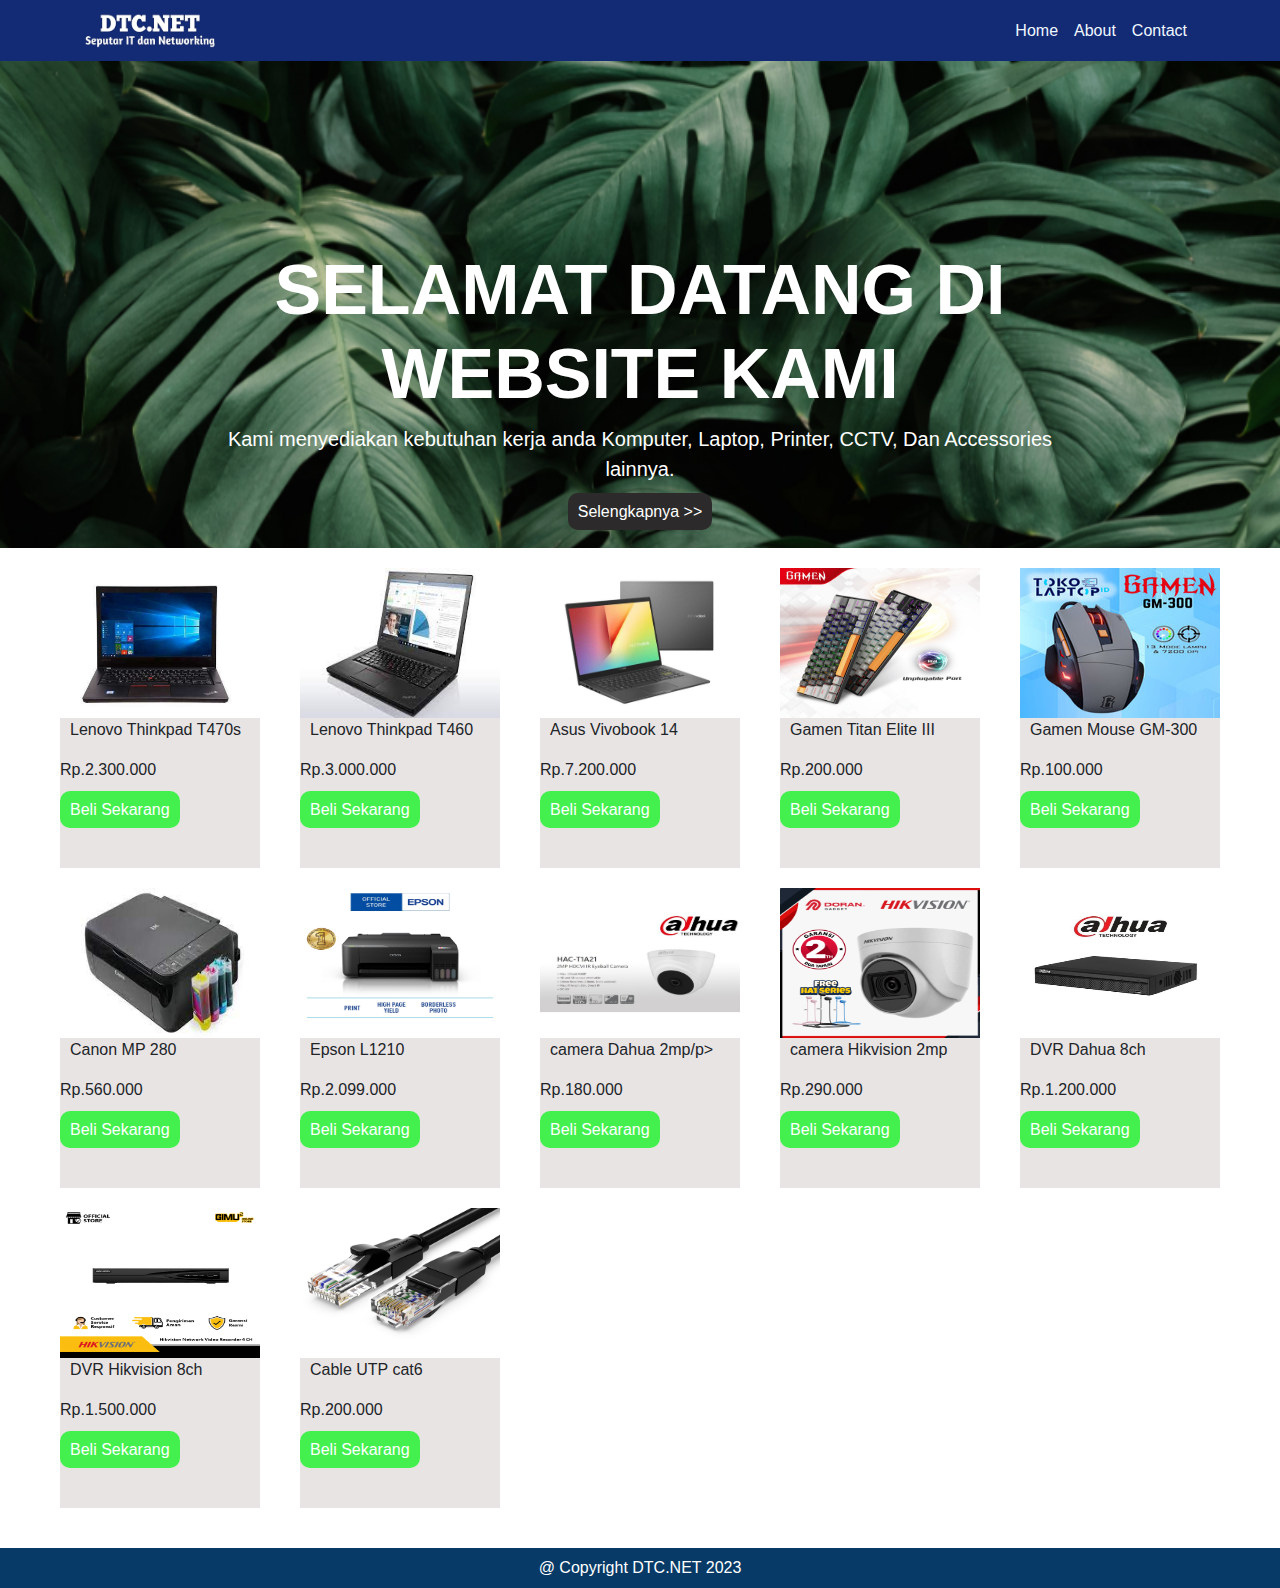
<file: index.html>
<!DOCTYPE html>
<html lang="en">
<head>
    <meta charset="UTF-8">
    <meta name="viewport" content="width=device-width, initial-scale=1.0">
    <!-- Required meta tags -->
    <meta charset="utf-8">
    <meta name="viewport" content="width=device-width, initial-scale=1, shrink-to-fit=no">

    <!-- Bootstrap CSS -->
    <link rel="stylesheet" href="style.css">
    <link rel="stylesheet" href="https://cdn.jsdelivr.net/npm/bootstrap@4.3.1/dist/css/bootstrap.min.css" integrity="sha384-ggOyR0iXCbMQv3Xipma34MD+dH/1fQ784/j6cY/iJTQUOhcWr7x9JvoRxT2MZw1T" crossorigin="anonymous">

    <title>Home | DTC.NET</title>
</head>
<body>
  <div class="mt-5"> 
    <div class="container">
        <nav class="navbar navbar-expand-lg navbar-light bg fixed-top"> 
              <div class="container">
                  <a class="navbar-brand" href="index.html"><img src="1613104596415.png"width="130px" height="35px"><a><br>
                      <button class="navbar-toggler navbar-toggler-right " style="margin-bottom: 15px;"  type="button" data-toggle="collapse" data-target="#navbarNavAltMarkup" aria-controls="navbarNavAltMarkup" aria-expanded="false" aria-label="Toggle navigation">
                          <span class="navbar-toggler-icon"></span>
                      </button>
                    <div class="collapse navbar-collapse" id="navbarNavAltMarkup">
                      <div class="navbar-nav ml-auto">
                        <a class="nav-item nav-link active" href="index.html" style="color: aliceblue;">Home<span class="sr-only">(current)</span></a>
                        <a class="nav-item nav-link active" href="about.html" style="color: aliceblue;">About</a>
                        <a class="nav-item nav-link active" href="contact.html" style="color: aliceblue;">Contact</a>
                      </div>
                    </div>
              </div>
          </nav>
      </div>
  </div> 
      
  <div class="header ">
        <h1>SELAMAT DATANG DI WEBSITE KAMI</h1>
        <p>Kami menyediakan kebutuhan kerja anda Komputer, Laptop, Printer, CCTV, Dan Accessories lainnya.</p>
        <a href="https://wa.me/6289621771716?text=I'm%20interested%20in%20your%20store">Selengkapnya >></a>
  </div>

        <div class="nama-produk">
            <div class="produk">
                <img src="cbd9808b669242b0e0d7685212abe78d-hi (1).jpg">
                <p class="nama">Lenovo Thinkpad T470s</p>
                <p class="harga">Rp.2.300.000</p>
                <a href="https://wa.me/6285384627289?text=I'm%20interested%20in%20your%20set%20cutie%20sale">Beli Sekarang</a>
            </div>
        
            <div class="produk">
                <img src="download.jpg">
                <p class="nama">Lenovo Thinkpad T460</p>
                <p class="harga">Rp.3.000.000</p>
                <a href="https://wa.me/6285384627289?text=I'm%20interested%20in%20your%20set%20cutie%20sale">Beli Sekarang</a>
            </div>
            <div class="produk">
                <img src="Image-source-urbandigital.id_.jpg">
                <p class="nama">Asus Vivobook 14</p>
                <p class="harga">Rp.7.200.000</p>
                <a href="https://wa.me/6285384627289?text=I'm%20interested%20in%20your%20set%20cutie%20sale">Beli Sekarang</a>
            </div>
            <div class="produk">
                <img src="id-11134601-7qul7-li73fmfdqu1i18.png">
                <p class="nama">Gamen Titan Elite III</p>
                <p class="harga">Rp.200.000</p>
                <a href="https://wa.me/6285384627289?text=I'm%20interested%20in%20your%20set%20cutie%20sale">Beli Sekarang</a>
            </div>
            <div class="produk">
                <img src="5454b769-29e9-403f-bf7a-666d83c2b411.png">
                <p class="nama">Gamen Mouse GM-300</p>
                <p class="harga">Rp.100.000</p>
                <a href="https://wa.me/6285384627289?text=I'm%20interested%20in%20your%20set%20cutie%20sale">Beli Sekarang</a>
            </div>
            <div class="produk">
                <img src="download (1).jpg">
                <p class="nama">Canon MP 280</p>
                <p class="harga">Rp.560.000</p>
                <a href="https://wa.me/6285384627289?text=I'm%20interested%20in%20your%20set%20cutie%20sale">Beli Sekarang</a>
            </div>
            <div class="produk">
                <img src="id-11134201-23030-c0f619plpwovb6.jpg">
                <p class="nama">Epson L1210</p>
                <p class="harga">Rp.2.099.000</p>
                <a href="https://wa.me/6285384627289?text=I'm%20interested%20in%20your%20set%20cutie%20sale">Beli Sekarang</a>
            </div>
            <div class="produk">
                <img src="bfc0aea0a2f45780be5a0fa53ea60a91.jpg">
                <p class="nama">camera Dahua 2mp/p>
                <p class="harga">Rp.180.000</p>
                <a href="https://wa.me/6285384627289?text=I'm%20interested%20in%20your%20set%20cutie%20sale">Beli Sekarang</a>
            </div>
            <div class="produk">
                <img src="id-11134201-23020-7pjr0458i2nv9b.jpg">
                <p class="nama">camera Hikvision 2mp</p>
                <p class="harga">Rp.290.000</p>
                <a href="https://wa.me/6285384627289?text=I'm%20interested%20in%20your%20set%20cutie%20sale">Beli Sekarang</a>
            </div>
            <div class="produk">
                <img src="68ea894c9065cac8ad8c0ebbe2275864.jpg">
                <p class="nama">DVR Dahua 8ch</p>
                <p class="harga">Rp.1.200.000</p>
                <a href="https://wa.me/6285384627289?text=I'm%20interested%20in%20your%20set%20cutie%20sale">Beli Sekarang</a>
            </div>
            <div class="produk">
                <img src="id-11134207-7qukw-likgwpz1wuooc6.jpg">
                <p class="nama">DVR Hikvision 8ch</p>
                <p class="harga">Rp.1.500.000</p>
                <a href="https://wa.me/6285384627289?text=I'm%20interested%20in%20your%20set%20cutie%20sale">Beli Sekarang</a>
            </div>
            <div class="produk">
                <img src="4fe767686754253f625023c27b8e2df5.jpg">
                <p class="nama">Cable UTP cat6</p>
                <p class="harga">Rp.200.000</p>
                <a href="https://wa.me/6285384627289?text=I'm%20interested%20in%20your%20set%20cutie%20sale">Beli Sekarang</a>
            </div>
            
    </div>
      



    <div class="footer">
        <p>@ Copyright DTC.NET 2023</p>
    </div>







    <!-- Optional JavaScript -->
    <!-- jQuery first, then Popper.js, then Bootstrap JS -->
    <script src="https://code.jquery.com/jquery-3.3.1.slim.min.js" integrity="sha384-q8i/X+965DzO0rT7abK41JStQIAqVgRVzpbzo5smXKp4YfRvH+8abtTE1Pi6jizo" crossorigin="anonymous"></script>
    <script src="https://cdn.jsdelivr.net/npm/popper.js@1.14.7/dist/umd/popper.min.js" integrity="sha384-UO2eT0CpHqdSJQ6hJty5KVphtPhzWj9WO1clHTMGa3JDZwrnQq4sF86dIHNDz0W1" crossorigin="anonymous"></script>
    <script src="https://cdn.jsdelivr.net/npm/bootstrap@4.3.1/dist/js/bootstrap.min.js" integrity="sha384-JjSmVgyd0p3pXB1rRibZUAYoIIy6OrQ6VrjIEaFf/nJGzIxFDsf4x0xIM+B07jRM" crossorigin="anonymous"></script>
  </body>
</html>
</body>
</html>
</body>
</html>
</file>
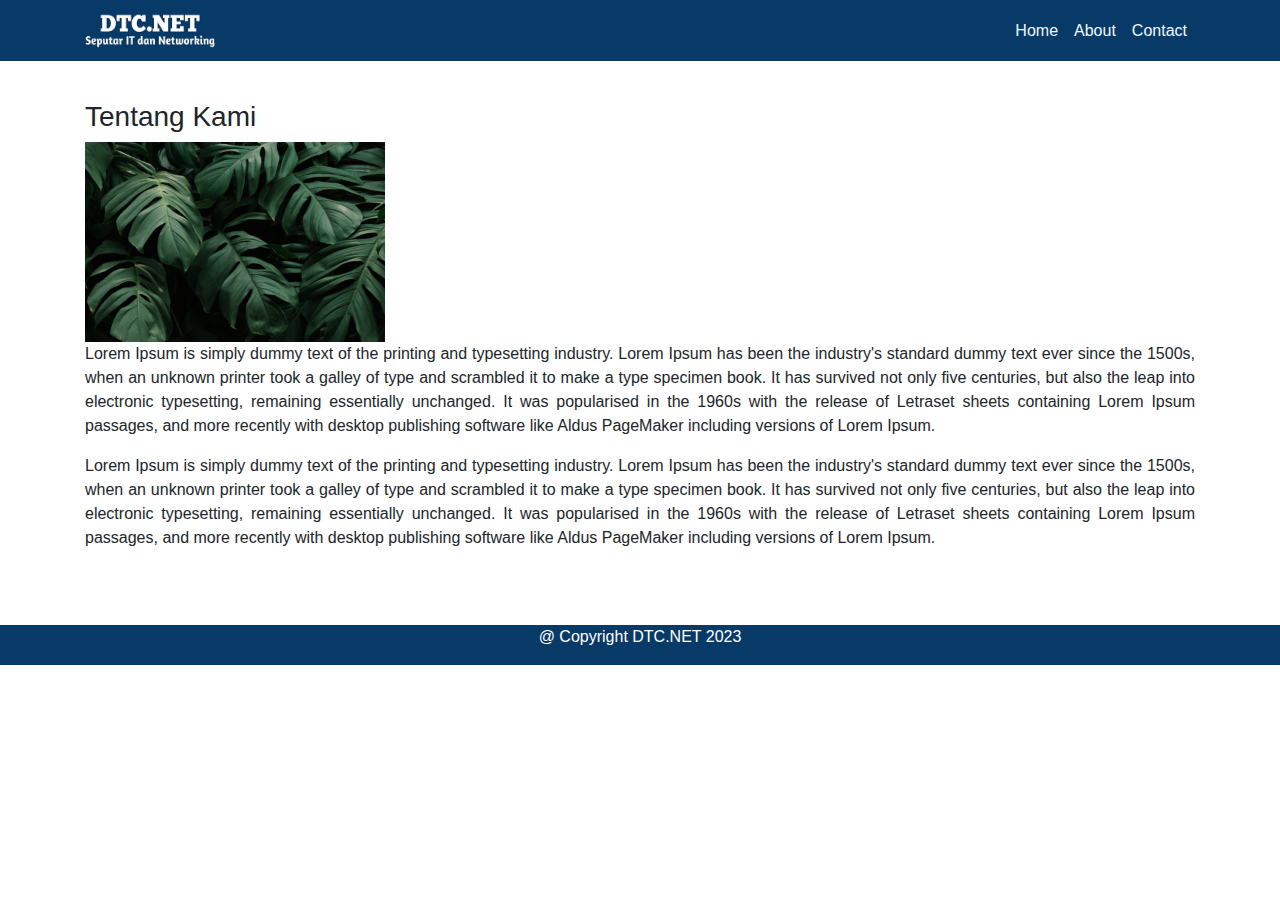
<file: about.html>
<!DOCTYPE html>
<html lang="en">
<head>
    <meta charset="UTF-8">
    <meta name="viewport" content="width=device-width, initial-scale=1.0">
    <!-- Required meta tags -->
    <meta charset="utf-8">
    <meta name="viewport" content="width=device-width, initial-scale=1, shrink-to-fit=no">

    <!-- Bootstrap CSS -->
    <link rel="stylesheet" href="about.css">
    <link rel="stylesheet" href="https://cdn.jsdelivr.net/npm/bootstrap@4.3.1/dist/css/bootstrap.min.css" integrity="sha384-ggOyR0iXCbMQv3Xipma34MD+dH/1fQ784/j6cY/iJTQUOhcWr7x9JvoRxT2MZw1T" crossorigin="anonymous">

    <title>About | DTC.NET</title>
</head>
<body>
  <div class="mt-5"> 
    <div class="container">
        <nav class="navbar navbar-expand-lg navbar-light bg fixed-top"> 
              <div class="container">
                  <a class="navbar-brand" href="index.html"><img src="1613104596415.png"width="130px" height="35px"><a><br>
                      <button class="navbar-toggler navbar-toggler-right " style="margin-bottom: 15px;"  type="button" data-toggle="collapse" data-target="#navbarNavAltMarkup" aria-controls="navbarNavAltMarkup" aria-expanded="false" aria-label="Toggle navigation">
                          <span class="navbar-toggler-icon"></span>
                      </button>
                    <div class="collapse navbar-collapse" id="navbarNavAltMarkup">
                      <div class="navbar-nav ml-auto">
                        <a class="nav-item nav-link active" href="index.html" style="color: aliceblue;">Home<span class="sr-only">(current)</span></a>
                        <a class="nav-item nav-link active" href="about.html" style="color: aliceblue;">About</a>
                        <a class="nav-item nav-link active" href="contact.html" style="color: aliceblue;">Contact</a>
                      </div>
                    </div>
              </div>
          </nav>
      </div>
  </div> 
      
 <div class="container">
<div class="about">
  <h3>Tentang Kami</h3>
  <img src="Untitled design.png" alt="#" >

  <div class="parg1">
  <p>
      Lorem Ipsum is simply dummy text of the printing and typesetting industry. Lorem Ipsum has been the industry's standard dummy text ever since the 1500s, when an unknown printer took a galley of type and scrambled 
      it to make a type specimen book. It has survived not only five centuries, but also the leap into electronic typesetting, remaining essentially unchanged. It was popularised in the 1960s with the release of Letraset 
      sheets containing Lorem Ipsum passages, and more recently with desktop publishing software like Aldus PageMaker including versions of Lorem Ipsum.
  </p>
  <p>
      Lorem Ipsum is simply dummy text of the printing and typesetting industry. Lorem Ipsum has been the industry's standard dummy text ever since the 1500s, when an unknown printer took a galley of type and scrambled 
      it to make a type specimen book. It has survived not only five centuries, but also the leap into electronic typesetting, remaining essentially unchanged. It was popularised in the 1960s with the release of Letraset 
      sheets containing Lorem Ipsum passages, and more recently with desktop publishing software like Aldus PageMaker including versions of Lorem Ipsum.
  </p>
  </div>
</div></div>

<div class="footer">
    <p>@ Copyright DTC.NET 2023</p>
</div>



    <!-- Optional JavaScript -->
    <!-- jQuery first, then Popper.js, then Bootstrap JS -->
    <script src="https://code.jquery.com/jquery-3.3.1.slim.min.js" integrity="sha384-q8i/X+965DzO0rT7abK41JStQIAqVgRVzpbzo5smXKp4YfRvH+8abtTE1Pi6jizo" crossorigin="anonymous"></script>
    <script src="https://cdn.jsdelivr.net/npm/popper.js@1.14.7/dist/umd/popper.min.js" integrity="sha384-UO2eT0CpHqdSJQ6hJty5KVphtPhzWj9WO1clHTMGa3JDZwrnQq4sF86dIHNDz0W1" crossorigin="anonymous"></script>
    <script src="https://cdn.jsdelivr.net/npm/bootstrap@4.3.1/dist/js/bootstrap.min.js" integrity="sha384-JjSmVgyd0p3pXB1rRibZUAYoIIy6OrQ6VrjIEaFf/nJGzIxFDsf4x0xIM+B07jRM" crossorigin="anonymous"></script>
  </body>
</html>
</body>
</html>
</body>
</html>
</file>
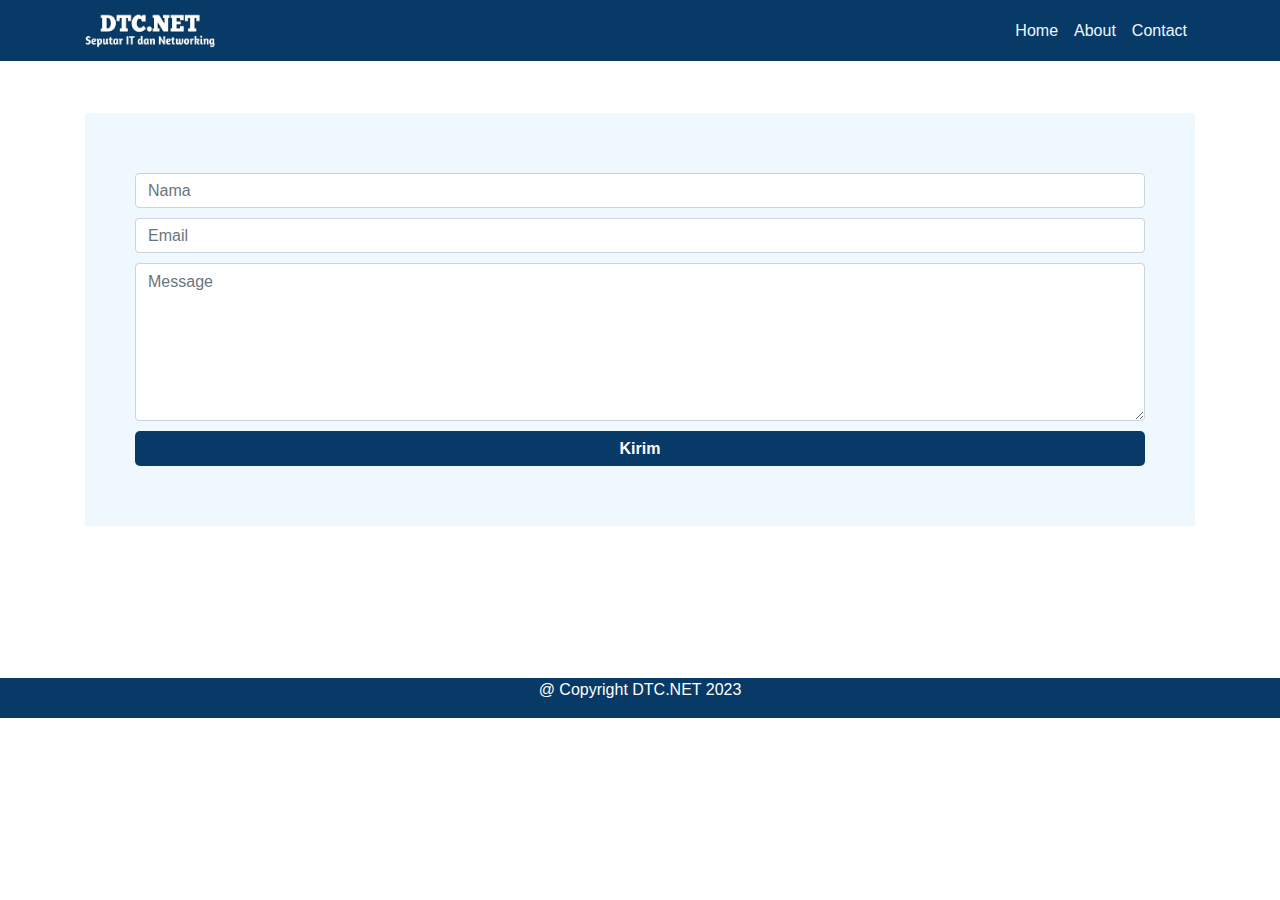
<file: contact.html>
<!DOCTYPE html>
<html lang="en">
<head>
    <meta charset="UTF-8">
    <meta name="viewport" content="width=device-width, initial-scale=1.0">
    <!-- Required meta tags -->
    <meta charset="utf-8">
    <meta name="viewport" content="width=device-width, initial-scale=1, shrink-to-fit=no">

    <!-- Bootstrap CSS -->
    <link rel="stylesheet" href="contact.css">
    <link rel="stylesheet" href="https://cdn.jsdelivr.net/npm/bootstrap@4.3.1/dist/css/bootstrap.min.css" integrity="sha384-ggOyR0iXCbMQv3Xipma34MD+dH/1fQ784/j6cY/iJTQUOhcWr7x9JvoRxT2MZw1T" crossorigin="anonymous">

    <title>Contact | DTC>NET</title>
</head>
<body>
  <div class="mt-5"> 
    <div class="container">
        <nav class="navbar navbar-expand-lg navbar-light bg fixed-top"> 
              <div class="container">
                  <a class="navbar-brand" href="index.html"><img src="1613104596415.png"width="130px" height="35px"><a><br>
                      <button class="navbar-toggler navbar-toggler-right " style="margin-bottom: 15px;"  type="button" data-toggle="collapse" data-target="#navbarNavAltMarkup" aria-controls="navbarNavAltMarkup" aria-expanded="false" aria-label="Toggle navigation">
                          <span class="navbar-toggler-icon"></span>
                      </button>
                    <div class="collapse navbar-collapse" id="navbarNavAltMarkup">
                      <div class="navbar-nav ml-auto">
                        <a class="nav-item nav-link active" href="index.html" style="color: aliceblue;">Home<span class="sr-only">(current)</span></a>
                        <a class="nav-item nav-link active" href="about.html" style="color: aliceblue;">About</a>
                        <a class="nav-item nav-link active" href="contact.html" style="color: aliceblue;">Contact</a>
                      </div>
                    </div>
              </div>
          </nav>
      </div>
  </div> 
      
 
<div class="container" >
   
    <div class="kontak-form">
      <form action="suryaridhonisaputra173@gmail.com" method="POST">
        <div class="input">
          <input type="text" class="form-control" name="name" placeholder="Nama" id="name">
        </div>
    
        <div class="input">
          <input type="email" class="form-control" name="email" placeholder="Email" id="email">
        </div>
    
        <div class="textarea">
          <textarea name="message" rows="6" class="form-control" id="Pesan" placeholder="Message"></textarea>
        </div>
    
        <div class="button">
          <input type="submit" class="form-control submit-btn" value="Kirim">
        </div>
    
    </form>
    </div></div>




    <div class="footer">
        <p>@ Copyright DTC.NET 2023</p>
    </div>



    <!-- Optional JavaScript -->
    <!-- jQuery first, then Popper.js, then Bootstrap JS -->
    <script src="https://code.jquery.com/jquery-3.3.1.slim.min.js" integrity="sha384-q8i/X+965DzO0rT7abK41JStQIAqVgRVzpbzo5smXKp4YfRvH+8abtTE1Pi6jizo" crossorigin="anonymous"></script>
    <script src="https://cdn.jsdelivr.net/npm/popper.js@1.14.7/dist/umd/popper.min.js" integrity="sha384-UO2eT0CpHqdSJQ6hJty5KVphtPhzWj9WO1clHTMGa3JDZwrnQq4sF86dIHNDz0W1" crossorigin="anonymous"></script>
    <script src="https://cdn.jsdelivr.net/npm/bootstrap@4.3.1/dist/js/bootstrap.min.js" integrity="sha384-JjSmVgyd0p3pXB1rRibZUAYoIIy6OrQ6VrjIEaFf/nJGzIxFDsf4x0xIM+B07jRM" crossorigin="anonymous"></script>
  </body>
</html>
</body>
</html>
</body>
</html>
</file>
<file: style.css>
.navbar{
    background-color:#132a75;

    font-family: sans-serif;
    font-size: 16px;
    font-weight: 500;
    
}
.jumbotron-fluid{
    background-color:#ffffff;
    padding-top: 1px;
}
    
.education{
    background-color:#ace7ff;
}


section{
    min-height: 500px;
    align-content: center;
}
body{
    background-color: antiquewhite;
}
.col {
    padding-top: 100px;
}

section#education {
    padding-top: 100px;
}
.dropdown{
    background-color:#ace7ff ;
}

.header{
    height: 500px;
    background-size: cover;
    background-image: url("Untitled design.png");
    text-align: center;
    padding: 200px;
}
.header h1{
    color: white;
    font-size: 70px;
    font-weight: 800;
 }

.header p{
    color: white;
    font-size: 20px;
}
.header a{
    border-radius: 10px;
    padding: 10px;
    background-color: #2c2a2a;
    text-decoration: none;
    color: white;
}

.header a:hover{
    color: white;
    background-color:rgb( green);
}
.p{
    text-align: justify;
}

.footer{
    background-color: #43f04e;
    text-align: center;
}

.produk{
    align-items: center;
    height: 300px;
    width: 200px;
    margin-left: 40px;
    background-color: rgb(233, 228, 228);
    margin-bottom: 20px;
    

}
.produk img{
    height: 150px;
    width: 200px;
}

.nama{
    color: rgb(0, 0, 0)
    font-size: 25px;
    font-weight: 400;
    margin-left: 10px;
}

.produk a{
    border-radius: 10px;
    padding: 10px;
    background-color: #43f04e;
    text-decoration: none;
    color: white;
   
}
.nama-produk{
    display: flex;
    flex-wrap: wrap;
    padding: 20px;
}
.harga{
    margin-bottom: ;
}

.footer{
    background-color: rgb(7, 58, 102);
    text-align: center;
    color:white;
    height: 40px;
    padding-top: 8px;
}

@media screen and ( max-width: 768px){
    .header{
        height:250px;
        background-image: url("Untitled design.png");
        text-align: center;
        padding: 50px;
        margin-bottom: 50px;
    }
    .header h1{
        color: rgb(255, 255, 255);
        font-size: 20px;
     }
    
    .header p{
        color: rgb(255, 255, 255);
        font-size: 15px;
    }   
    .header a{
        border-radius: 10px;
        padding: 10px;
        background-color: #43f04e;
        text-decoration: none;
        color: white;
    }
    
    .header a:hover{
        color: white;
        background-color:rgb( green);
    }
    .p{
        text-align: justify;
    }
    
    .footer{
        background-color: rgb(7, 58, 102);
        text-align: center;
        color:white;
        height: 40px;
        padding-top: 8px;
    }
    
    .produk{
        align-items: center;
        height: 300px;
        width: 150px;
        margin-left: 20px;
        background-color: rgb(233, 228, 228);
        margin-bottom: 40px;
        
    
    }
    .produk img{
        
        height: 150px;
        width: 150px;
    }
    
    .nama{
        color: black;
        font-size: 15px;
        font-weight: 400;
        margin-left: 10px;
    }
    
    .produk a{
        
        border-radius: 10px;
        padding: 10px;
        background-color: #43f04e;
        text-decoration: none;
        color: white;
       
    }
    .nama-produk{
        display: flex;
        flex-wrap: wrap;
        padding: 20px;
    }
    .harga{
        margin-bottom: ;
    }
   
}
</file>
<file: about.css>
.header {
    background-color: rgb(7, 58, 102);

}
.navbar{
    background-color: rgb(7, 58, 102);
    font-family: sans-serif;
    font-size: 16px;
    font-weight: 500;
    
}



body {
    width: 100%;
    height: auto;
}
.about img{
    
    width: 300px;
    height: 200px;
}



.parg1 {
    text-align: justify;
}



.about{
    margin-top: 100px;
    margin-bottom: 5cm;
}

.footer{
    background-color: rgb(7, 58, 102);
    text-align: center;
    color:white;
    height: 40px;
    margin-top: -3cm;
}

@media screen and(max-width:768px) {
    .parg1 {
        text-align: justify;
    }
    .p{
        font-size: small;
    }
}
</file>
<file: contact.css>
.navbar{
  background-color: rgb(7, 58, 102);
    
    
}
.kontak-form{
    align-items: center;
    margin-top: 3cm;
    margin-bottom: 265px;
    background-color: aliceblue;
    padding: 50px;
    
    }
    
    
    .kontak-form .form-control {
        align-items: center;
        
        margin: 10px 0;
      }
      .kontak-form .form-control:not(textarea) {
        height: 35px;
      }
      
    
    
    .kontak-form .submit-btn{
        
        background: rgb(7, 58, 102);
        border-radius: 5px;
        color: #ffffff;
        font-weight: bold;
        border: 0;
        cursor: pointer;
        transition: all 0.4s ease;
        text-align: center;
    }
    


    .footer{
        background-color: rgb(7, 58, 102);
        text-align: center;
        color:white;
        height: 40px;
        margin-top: -3cm;
    }
</file>
